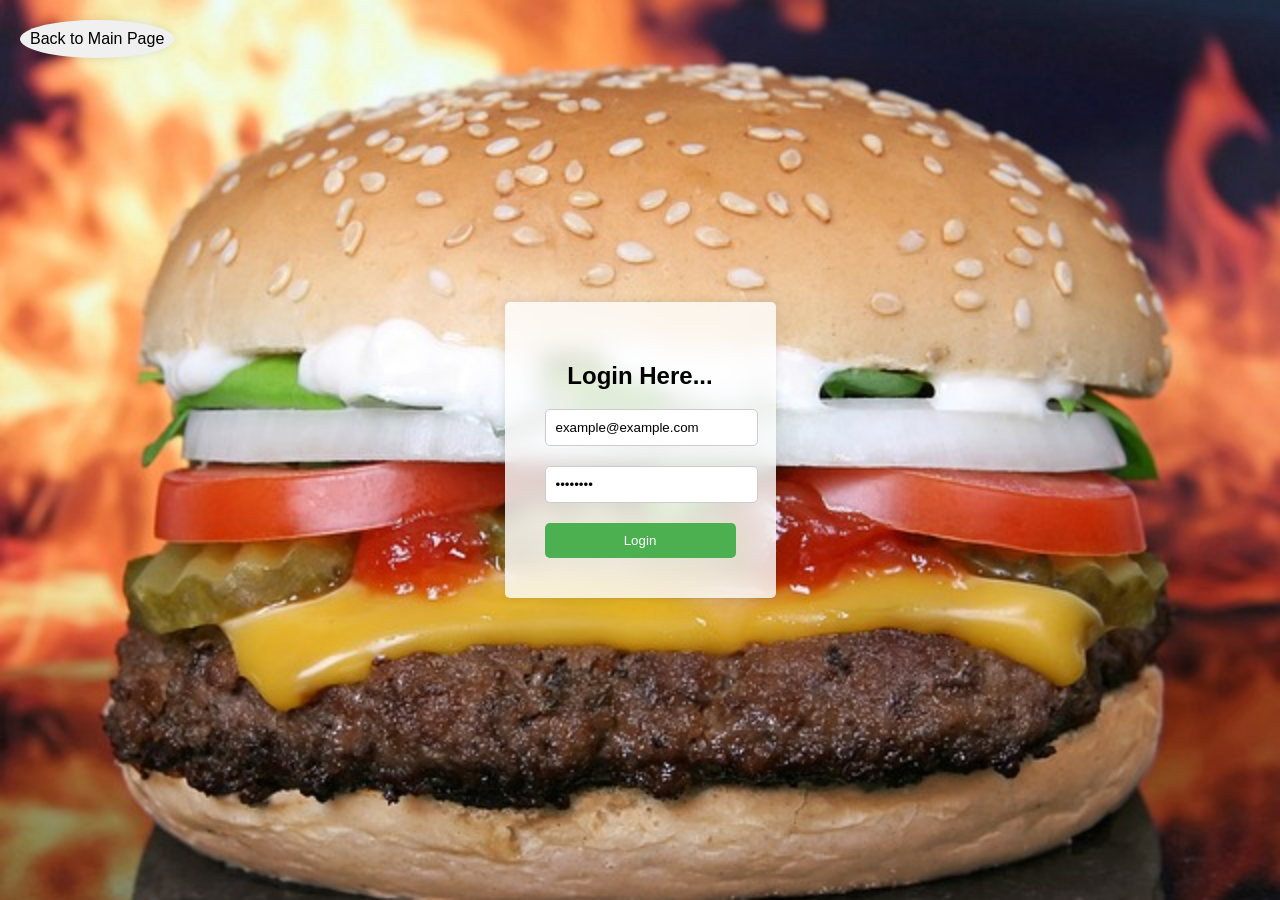
<file: login.html>
<!DOCTYPE html>
<html lang="en">

<head>
    <meta charset="UTF-8">
    <meta http-equiv="X-UA-Compatible" content="IE=edge">
    <meta name="viewport" content="width=device-width, initial-scale=1.0">
    <title>Login Page</title>
    <style>
        body {
            --color-primary: #d1487f;
            --color-primary-dark: #007f67;
            --color-secondary: #00FFFF;
            --color-error: #ff0000;
            --color-success: #4bb544;
            --border-radius: 4px;
            margin: 0;
            height: 100vh;
            display: flex;
            align-items: center;
            justify-content: center;
            font-family: Arial, sans-serif;
            background-color: #f2f2f2;
            margin: 0;
            padding: 0;
            background: url('./hamburger-1238246_640 (1).jpg');
            background-size: cover;
        }

        .container {
            display: flex;
            justify-content: center;
            align-items: center;
            height: 100vh;
        }

        .register-banner {
            background-color: rgba(255, 255, 255, 0.8);
            padding: 40px;
            border-radius: 5px;
            box-shadow: 0px 0px 10px rgba(0, 0, 0, 0.1);
            width: 100%;
            max-width: 400px;
            backdrop-filter: blur(10px);
        }

        .register-form {
            width: 100%;
        }

        .text-center {
            text-align: center;
        }

        .form-group {
            margin-bottom: 20px;
        }

        .form-control {
            width: 100%;
            padding: 10px;
            border-radius: 5px;
            border: 1px solid #ccc;
            outline: none;
        }

        .btn {
            background-color: #4CAF50;
            color: #fff;
            padding: 10px 20px;
            border: none;
            border-radius: 5px;
            cursor: pointer;
            width: 100%;
        }

        .btn:hover {
            background-color: #45a049;
        }

        .back-to-main {
            position: fixed;
            top: 20px;
            left: 20px;
            background-color: #f0f0f0;
            border-radius: 50%;
            padding: 10px;
            display: inline-flex;
            align-items: center;
            box-shadow: 0px 0px 10px rgba(0, 0, 0, 0.1);
        }

        .back-to-main a {
            text-decoration: none;
            color: #000;
        }


    </style>
</head>

<body>
    <div>
        <section class="container">
            <div class="register-banner">
                <div class="register-form">
                    <div class="text-center">
                        <h2>Login Here...</h2>
                    </div>
                    <form class="form" action="/loginUser" method="post">
                        <div class="form-group">
                            <input type="text" class="form-control" name="email" placeholder="Enter your email"
                                value="example@example.com">
                        </div>
                        <div class="form-group">
                            <input type="password" class="form-control" name="password"
                                placeholder="Enter your password" value="password">
                        </div>
                        <div class="text-center">
                            <button type="submit" class="btn">Login</button>
                        </div>
                    </form>
                </div>
            </div>


    </div>
    <div class="back-to-main">
        <a href="index.html">Back to Main Page</a>
    </div>
    </section>
    <script>
        const express = require('express');
const app = express();
const port = 3000; // You can change the port if needed

// Middleware to parse JSON requests
app.use(express.json());

// Endpoint to handle login requests
app.post('/loginUser', (req, res) => {
  const { email, password } = req.body;
  
  // Check if email and password match (This is just a placeholder, replace it with your actual authentication logic)
  if (email === 'example@example.com' && password === 'password') {
    res.send('Login successful!');
  } else {
    res.status(401).send('Invalid email or password');
  }
});

// Start the server
app.listen(port, () => {
  console.log(`Server is running on http://localhost:${port}`);
});

    </script>
</body>

</html>
</file>
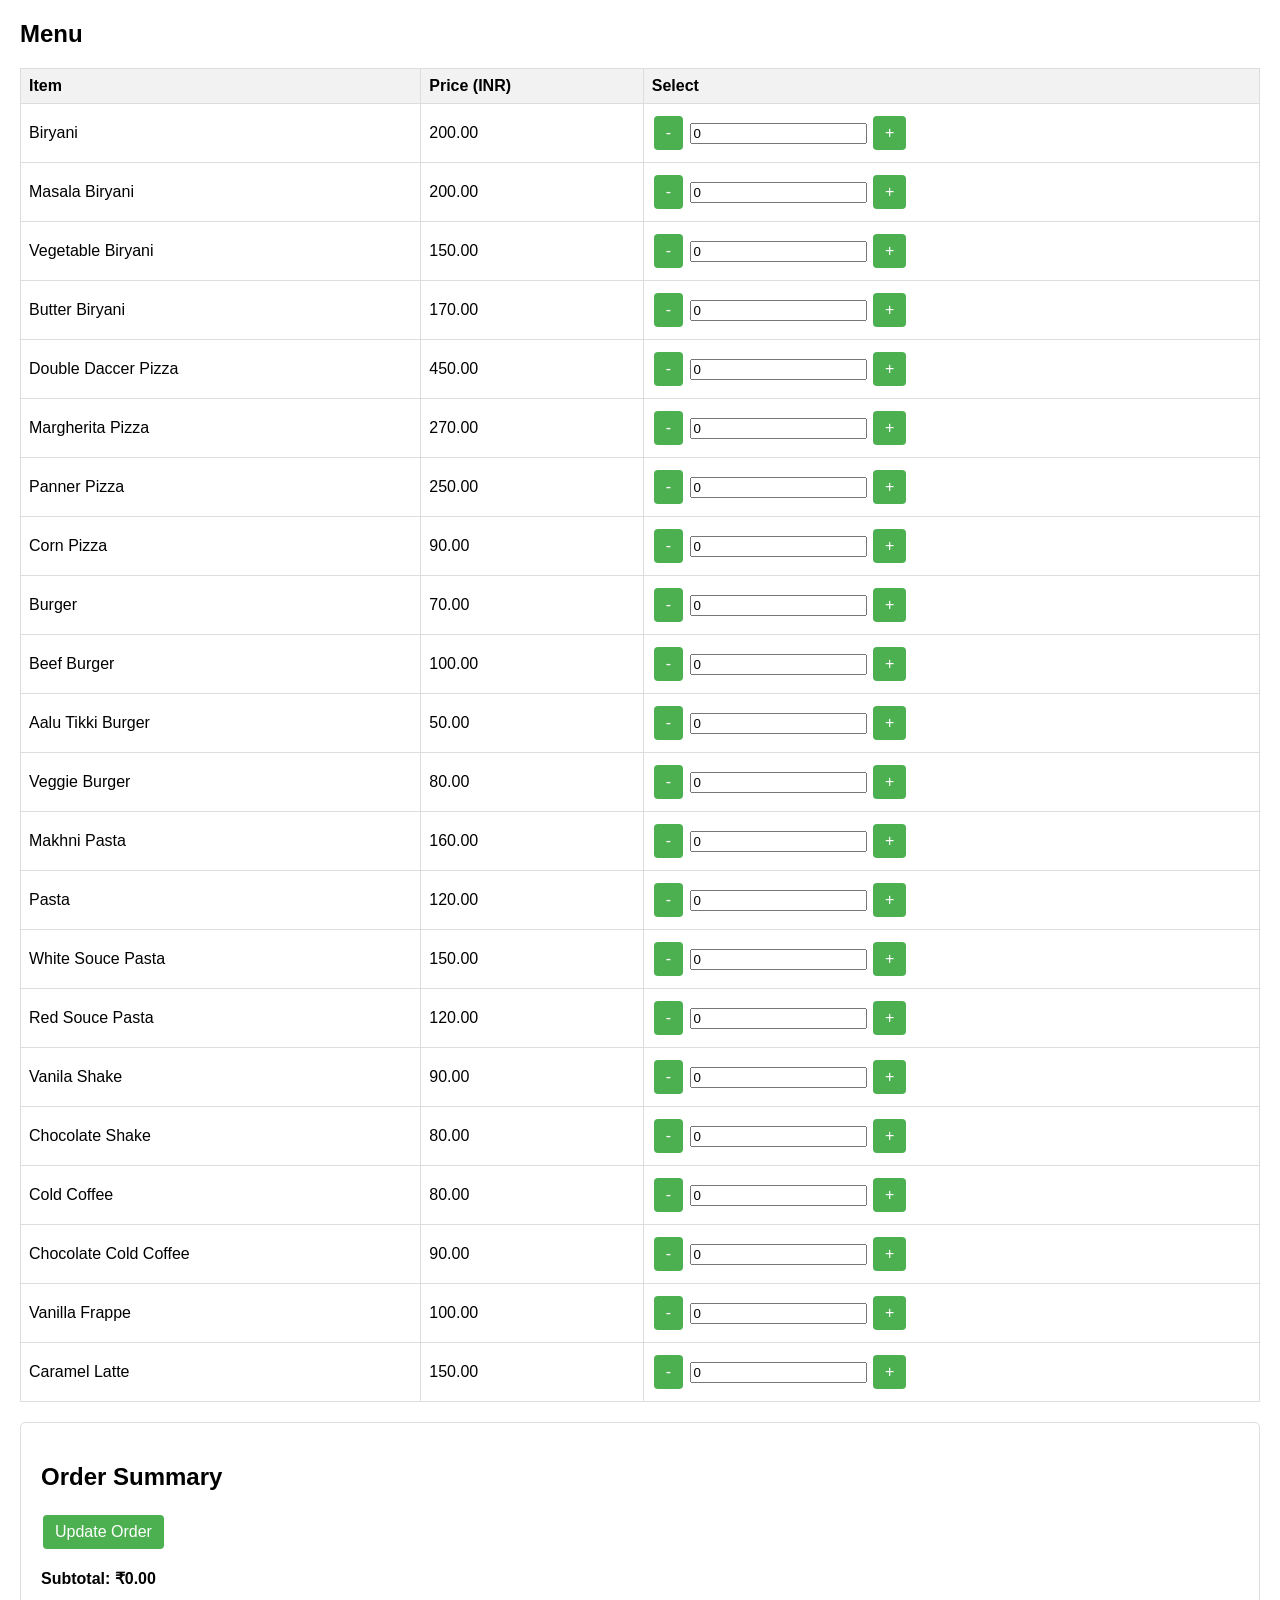
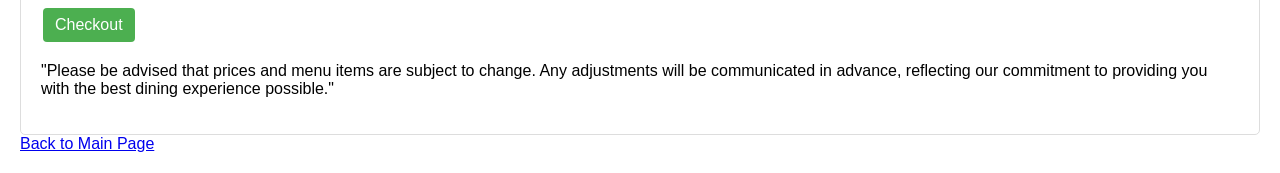
<file: order.html>
<!DOCTYPE html>
<html lang="en">
<head>
    <meta charset="UTF-8">
    <meta name="viewport" content="width=device-width, initial-scale=1.0">
    <title>Order Page</title>
    <style>
        /* General Styles */
        body {
            font-family: sans-serif;
            margin: 20px;
        }

        label {
            display: block;
            margin-bottom: 10px;
        }

        #order-summary {
            margin-top: 20px;
            padding: 20px;
            border: 1px solid #ddd;
            border-radius: 5px;
        }

        #subtotal {
            font-weight: bold;
        }
        
        /* Table Styles */
        table {
            width: 100%;
            border-collapse: collapse;
        }

        th, td {
            border: 1px solid #ddd;
            padding: 8px;
            text-align: left;
        }

        th {
            background-color: #f2f2f2;
        }

        /* Button Styles */
        .quantity-btn {
            background-color: #4CAF50;
            border: none;
            color: white;
            padding: 8px 12px;
            text-align: center;
            text-decoration: none;
            display: inline-block;
            font-size: 16px;
            margin: 4px 2px;
            cursor: pointer;
            border-radius: 4px;
        }
        
        .quantity-btn:hover {
            background-color: #45a049;
        }
    </style>
</head>
<body>
    <main>
        <section id="menu">
            <h2>Menu</h2>
            <table id="item-table">
                <thead>
                    <tr>
                        <th>Item</th>
                        <th>Price (INR)</th>
                        <th>Select</th>
                    </tr>
                </thead>
                <tbody id="item-list">
                    <!-- Items will be added dynamically here -->
                </tbody>
            </table>
        </section>
        <section id="order-summary">
            <h2>Order Summary</h2>
            <button id="update-order" class="quantity-btn">Update Order</button>
            <div id="order-items"></div>
            <p id="subtotal">Subtotal: ₹0.00</p>
            <button id="checkout" class="quantity-btn">Checkout</button>
            <p>"Please be advised that prices and menu items are subject to change. Any adjustments will be communicated in advance, reflecting our commitment to providing you with the best dining experience possible."</p>
        </section>
    </main>
    <div class="back-to-main">
        <a href="index.html">Back to Main Page</a>
    </div>
    <script>
        // Menu items data
        const items = {
            'All': [
                { name: 'Biryani', price: 200 },
                { name: 'Masala Biryani', price: 200},
                { name: 'Vegetable Biryani', price:150},
                { name: 'Butter Biryani', price: 170 },
                { name: 'Double Daccer Pizza', price: 450 },
                { name: 'Margherita Pizza', price: 270 },
                { name: 'Panner Pizza', price: 250},
                { name: 'Corn Pizza', price: 90},
                { name: 'Burger', price: 70 },
                { name: 'Beef Burger', price: 100 },
                { name: 'Aalu Tikki Burger', price: 50 },
                { name: 'Veggie Burger', price: 80 },
                { name: 'Makhni Pasta', price: 160 },
                { name: 'Pasta', price: 120 },
                { name: 'White Souce Pasta', price: 150 },
                { name: 'Red Souce Pasta', price: 120 },
                { name: 'Vanila Shake', price: 90 },
                { name: 'Chocolate Shake', price: 80 },
                { name: 'Cold Coffee', price: 80 },
                { name: 'Chocolate Cold Coffee', price: 90 },
                { name: 'Vanilla Frappe', price: 100 },
                { name: 'Caramel Latte', price: 150 },
            
            ],
            'Biryani': [
                { name: 'Masala Biryani', price: 200},
                { name: 'Vegetable Biryani', price:150},
                { name: 'Butter Biryani', price: 170 }
            ],
            'Pizza': [
                { name: 'Margherita Pizza', price: 270 },
                { name: 'Panner Pizza', price: 250},
                { name: 'Corn Pizza', price: 90}
            ],
            'Burger': [
                { name: 'Beef Burger', price: 100 },
                { name: 'Aalu Tikki Burger', price: 50 },
                { name: 'Veggie Burger', price: 80 }
            ],
            'Pasta': [
                { name: 'Makhni Pasta', price: 160 },
                { name: 'White Souce Pasta', price: 150 },
                { name: 'Red Souce Pasta', price: 120 }
            ],
            'Cold Coffee': [
                { name: 'Chocolate Cold Coffee', price: 90 },
                { name: 'Vanilla Frappe', price: 100 },
                { name: 'Caramel Latte', price: 150 }
            ]
        };

        // Function to display menu items
        function displayMenuItems(category) {
            const itemList = document.getElementById('item-list');
            itemList.innerHTML = ''; // Clear previous items

            items[category].forEach(item => {
                itemList.innerHTML += `
                    <tr>
                        <td>${item.name}</td>
                        <td>${item.price.toFixed(2)}</td>
                        <td>
                            <button class="quantity-btn minus-btn">-</button>
                            <input type="number" value="0" min="0" class="quantity" data-item="${item.name}">
                            <button class="quantity-btn plus-btn">+</button>
                        </td>
                    </tr>
                `;
            });
        }

        // Display initial menu items
        displayMenuItems('All');

        // Update order button event listener
        document.getElementById('update-order').addEventListener('click', function() {
            // Get all quantity inputs
            const quantityInputs = document.querySelectorAll('.quantity');
            let subtotal = 0;

            // Calculate subtotal
            quantityInputs.forEach(input => {
                const itemName = input.dataset.item;
                const item = items['All'].find(item => item.name === itemName);
                subtotal += item.price * parseInt(input.value);
            });

            // Display subtotal
            document.getElementById('subtotal').textContent = `Subtotal: ₹${subtotal.toFixed(2)}`;
        });

        // Checkout button event listener
        // Checkout button event listener
document.getElementById('checkout').addEventListener('click', function() {
    // Get the subtotal
    const subtotal = document.getElementById('subtotal').textContent;

    // Confirm checkout with the user
    if (confirm(`Confirm checkout?\nSubtotal: ${subtotal}`)) {
        // Logic for checkout process
        alert('Redirecting to checkout page...');
    } else {
        // User canceled checkout
        alert('Checkout canceled.');
    }
});

    </script>
</body>
</html>
</file>
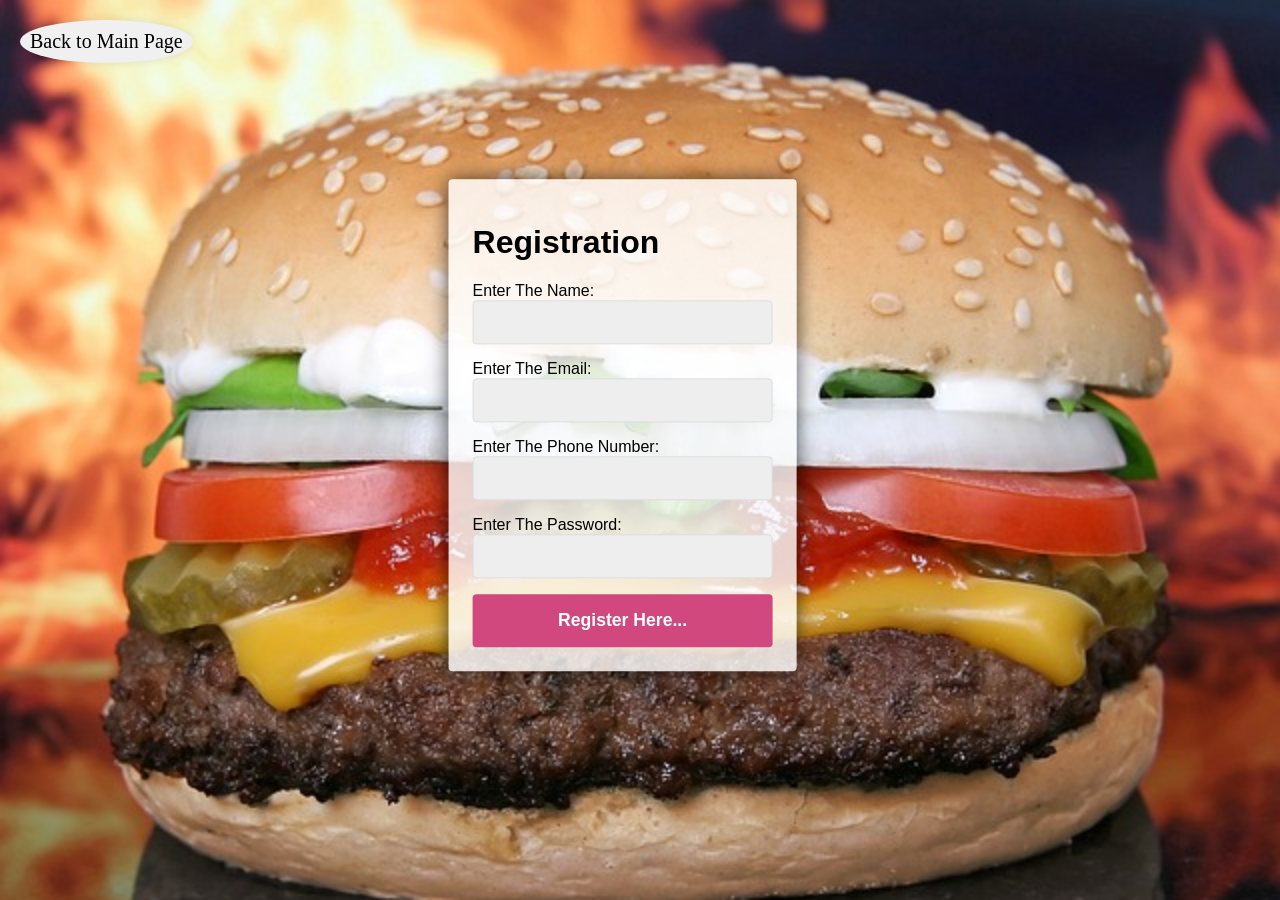
<file: registration.html>
<!DOCTYPE html>
<html>
<head>
    <title>Registration Here</title>
    <style>
        body {
            --color-primary: #d1487f;
            --color-primary-dark: #007f67;
            --color-secondary: #00FFFF;
            --color-error: #ff0000;
            --color-success: #4bb544;
            --border-radius: 4px;
            margin: 0;
            height: 100vh;
            display: flex;
            align-items: center;
            justify-content: center;
            font-size: 20px;
            background: url('./hamburger-1238246_640 (1).jpg');
            background-size: cover;
        }
        .container {
          width: 300px;
          max-width: 100%;
          margin: 1rem;
          padding: 1.5rem;
          box-shadow: 0 0 20px rgba(0, 0, 0, 0.7);
          border-radius: var(--border-radius);
          transform: translate(-5%, -5%);
          background-color: rgba(255, 255, 255, 0.8);
      }
      
      .form__input {
          display: block;
          width: calc(100% - 20px);
          padding: 0.5rem;
          margin-bottom: 1rem;
      }
      
        
        .container,
        .form__input,
        .form__button {
            font: 500 1rem 'Quicksand', sans-serif;
        }
        .form > *:first-child {
            margin-top: 0;
        }
        .form > *:last-child {
            margin-bottom: 0;
        }
        .form__input {
            display: block;
            width: 100%;
            padding: 0.75rem;
            box-sizing: border-box;
            border-radius: var(--border-radius);
            border: 1px solid #dddddd;
            outline: none;
            background: #eeeeee;
            transition: background 0.2s, border-color 0.2s;
        }
        .form__input:focus {
            border-color: var(--color-primary);
            background: #ffffff;
        }
        .form__button {
            width: 100%;
            padding: 1rem 2rem;
            font-weight: bold;
            font-size: 1.1rem;
            color: #ffffff;
            border: none;
            border-radius: var(--border-radius);
            outline: none;
            cursor: pointer;
            background: var(--color-primary);
        }
        .form__button:hover {
            background: var(--color-primary-dark);
        }
        nav {
            padding: 0 33px;
            height: 80px;
            width: 100%;
            position: fixed;
            top: 0;
            left: 0;
            background: white;
            box-shadow: rgba(99, 99, 99, 0.2) 0px 2px 8px 0px;
            z-index: 22;
            display: flex;
            justify-content: flex-start;
        }

        .checkbtn {
            font-size: 30px;
            color: #fff;
            line-height: 80px;
            cursor: pointer;
            display: block;
            position: absolute;
            top: 0;
        }

        label.logo {
            font-size: 35px;
            line-height: 80px;
            padding: 0 30px;
            font-weight: 700;
        }

        nav ul {
            margin-left: 20px;
        }

        nav ul li {
            display: inline-block;
            line-height: 80px;
            margin: 0 5px;
        }

        nav ul li a {
            font-size: 18px;
            padding: 7px 13px;
            text-decoration: none;
            color: var(--clr-secondary);
        }

        .back-to-main {
          position: fixed;
          top: 20px;
          left: 20px;
          background-color: #f0f0f0;
          border-radius: 50%;
          padding: 10px;
          display: inline-flex;
          align-items: center;
          box-shadow: 0px 0px 10px rgba(0, 0, 0, 0.1);
      }
      
      .back-to-main a {
          text-decoration: none;
          color: #000;
      }
      
    </style>
</head>
<body>
  
    <div class="container">
        <h1>Registration </h1>
        <form class="form" action="/submit_registration" method="post">
            <div class="form__input-group">
                <label for="name">Enter The Name:</label>
                <input type="text" id="name" name="name" class="form__input">
            </div>
            <div class="form__input-group">
                <label for="email">Enter The Email:</label>
                <input type="email" id="email" name="email" class="form__input">
            </div>
            <div class="form__input-group">
                <label for="phone">Enter The Phone Number:</label>
                <input type="tel" id="phone" name="phone" class="form__input">
            </div>
            <div class="form__input-group">
                <label for="password">Enter The Password:</label>
                <input type="password" id="password" name="password" class="form__input">
            </div>
            <button type="submit" class="form__button">Register Here...</button>
        </form>
        <div id="registrationMessage"></div> <!-- Display registration message here -->
    </div>

    <div class="back-to-main">
      <a href="index.html">Back to Main Page</a>
  </div>

  <script>
    document.addEventListener('DOMContentLoaded', function() {
        const form = document.querySelector('.form');
        const registrationMessage = document.getElementById('registrationMessage');

        form.addEventListener('submit', function(event) {
            event.preventDefault(); // Prevent form submission

            // Display registration message
            registrationMessage.textContent = "You are registered!";
            registrationMessage.style.color = "green";
        });
    });
</script>

</body>
</html>
</file>
